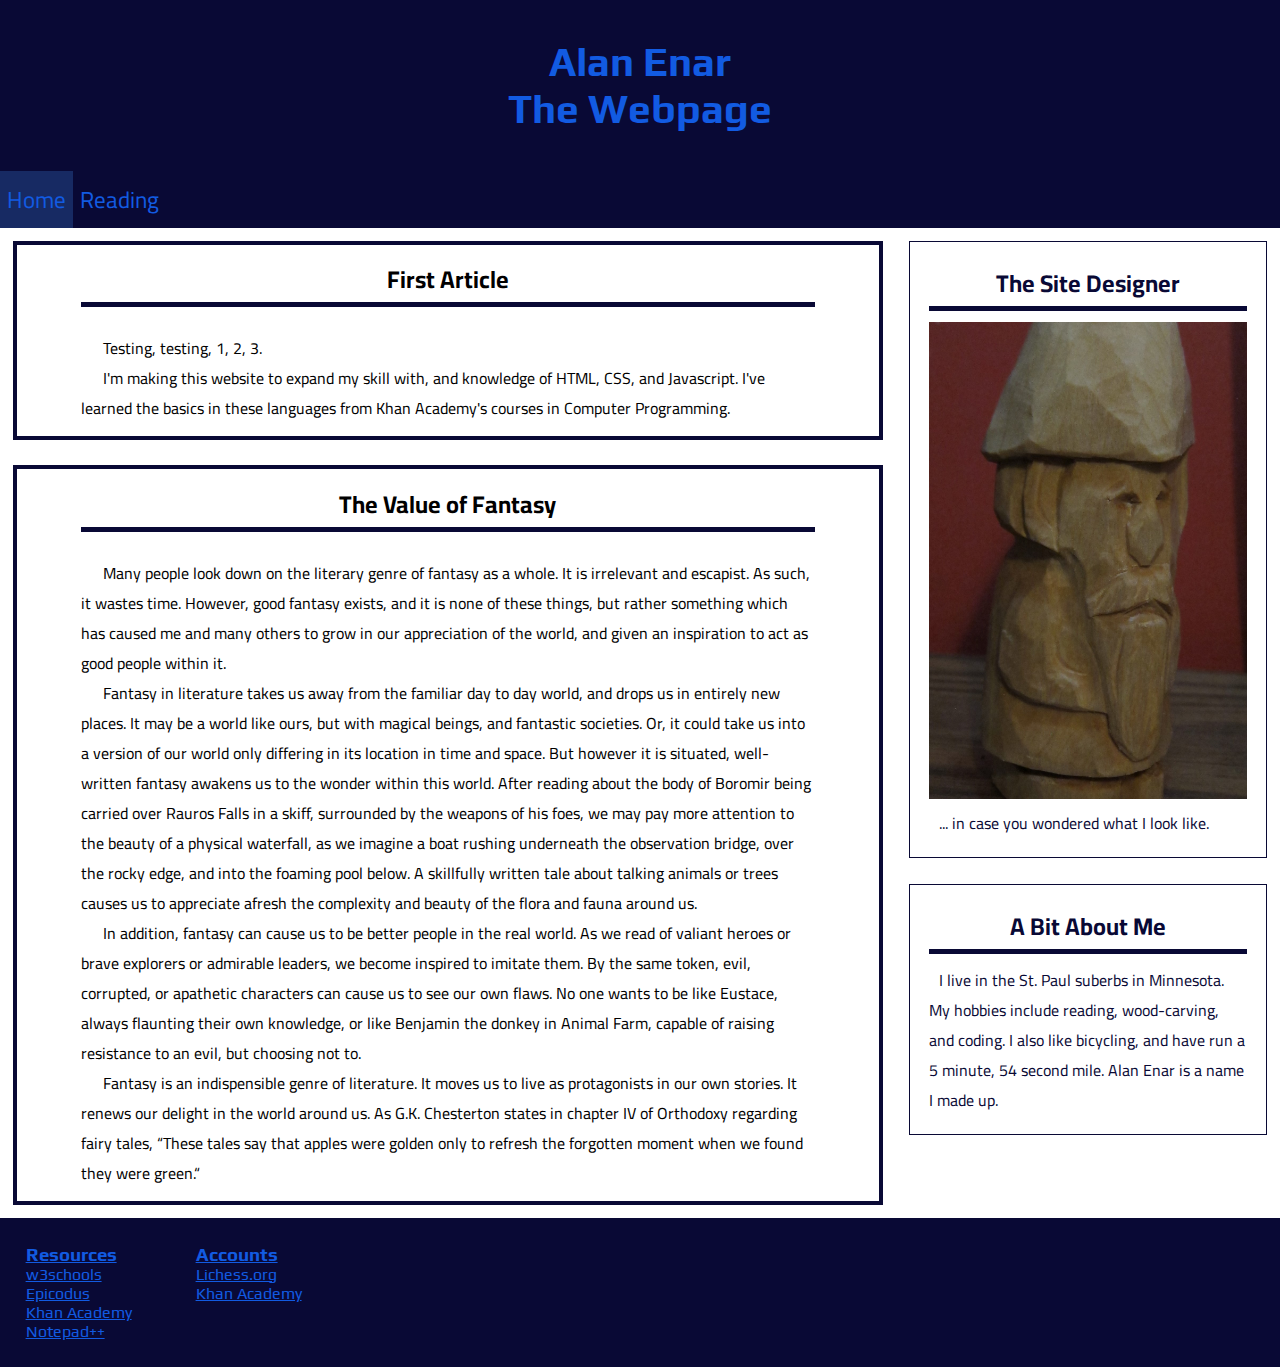
<file: index.html>
<!DOCTYPE HTML>
<html>
	<head>
		<!-- Meta Data -->
		<meta charset="UTF-8">
		<meta name = "author" content = "Alan Enar">
		<meta name="viewport" content="width=device-width, initial-scale=1.0">
		
		<title>Home | Alan Enar</title>
		
		<!-- Google fonts -->
		<link rel="preconnect" href="https://fonts.gstatic.com">
		<link href="https://fonts.googleapis.com/css2?family=Cairo:wght@600&display=swap" rel="stylesheet"> 		
		<link href="https://fonts.googleapis.com/css2?family=Play&display=swap" rel="stylesheet"> 		

		<!-- External Stylesheet -->
		<link rel = "stylesheet" type = "text/css" href = "styling.css">		
	</head>
	
	<body>
		<header><h1>Alan Enar<br>The Webpage</h1></header>
		
		<ul class = "navbar">		
			<!-- Uses relative file paths to each page -->
			<li><a class="active" href="Homepage.html">Home</a></li>
			<li><a href="Reading.html">Reading</a></li>
		</ul>

		<!-- Test article -->
		<article class = "column middle">
			<h2 class = "centered full-underline">First Article</h2>
			<p>Testing, testing, 1, 2, 3.</p>
			<p>I'm making this website to expand my skill with, and knowledge of HTML, CSS, and Javascript. I've learned the basics in these languages from Khan Academy's courses in Computer Programming.</p>
		</article>
		
		<!-- Picture of "me" -->
		<div class = "column side">
			<h2 class = "centered full-underline">The Site Designer</h2>
			<img src="Imgs\Gnome_Closeup.JPG" alt="[Picture of a whittled wooden gnome]" style=""> 
			<p>... in case you wondered what I look like.</p>
		</div>
		
		<!-- Article on the value of fantasy -->
		<article class = "column middle">
			<h2 class = "centered full-underline">The Value of Fantasy</h2>
			<p>Many people look down on the literary genre of fantasy as a whole. It is irrelevant and escapist. As such, it wastes time. However, good fantasy exists, and it is none of these things, but rather something which has caused me and many others to grow in our appreciation of the world, and given an inspiration to act as good people within it. </p>
			<p>Fantasy in literature takes us away from the familiar day to day world, and drops us in entirely new places. It may be a world like ours, but with magical beings, and fantastic societies. Or, it could take us into a version of our world only differing in its location in time and space. But however it is situated, well-written fantasy awakens us to the wonder within this world. After reading about the body of Boromir being carried over Rauros Falls in a skiff, surrounded by the weapons of his foes, we may pay more attention to the beauty of a physical waterfall, as we imagine a boat rushing underneath the observation bridge, over the rocky edge, and into the foaming pool below. A skillfully written tale about talking animals or trees causes us to appreciate afresh the complexity and beauty of the flora and fauna around us.</p> 
			<p>In addition, fantasy can cause us to be better people in the real world. As we read of valiant heroes or brave explorers or admirable leaders, we become inspired to imitate them. By the same token, evil, corrupted, or apathetic characters can cause us to see our own flaws. No one wants to be like Eustace, always flaunting their own knowledge, or like Benjamin the donkey in Animal Farm, capable of raising resistance to an evil, but choosing not to.</p>
			<p>Fantasy is an indispensible genre of literature. It moves us to live as protagonists in our own stories. It renews our delight in the world around us. As G.K. Chesterton states in chapter IV of Orthodoxy regarding fairy tales, “These tales say that apples were golden only to refresh the forgotten moment when we found they were green.“</p>

		</article>
		
		<!-- Sidebar info about myself -->
		<div class = "column side">
			<h2 class= "centered full-underline">A Bit About Me</h2>
			<p>I live in the St. Paul suberbs in Minnesota. My hobbies include reading, wood-carving, and coding. I also like bicycling, and have run a 5 minute, 54 second mile. Alan Enar is a name I made up.</p>
		</div>
		
		<footer class = "column full">
			<div class="footer_section">
				<h3>Resources</h3>
				<nav>
					<a href="https://www.w3schools.com/">w3schools</a> <br>
					<a href="https://www.learnhowtoprogram.com/introduction-to-programming/getting-started-at-epicodus/learn-how-to-program">Epicodus</a> <br>
					<a href="https://www.khanacademy.org/computer-programing">Khan Academy</a><br>
					<a href="https://notepad-plus-plus.org">Notepad++</a>
				</nav>
			</div>
			
			<div class="footer_section">
				<h3>Accounts</h3>
				<nav>
					<a href="https://lichess.org/@/KingsKnight16">Lichess.org</a> <br>
					<a href="https://www.khanacademy.org/profile/Nar07/">Khan Academy</a>
				</nav>
			</div>
		</footer>
	</body>	
</html>
</file>
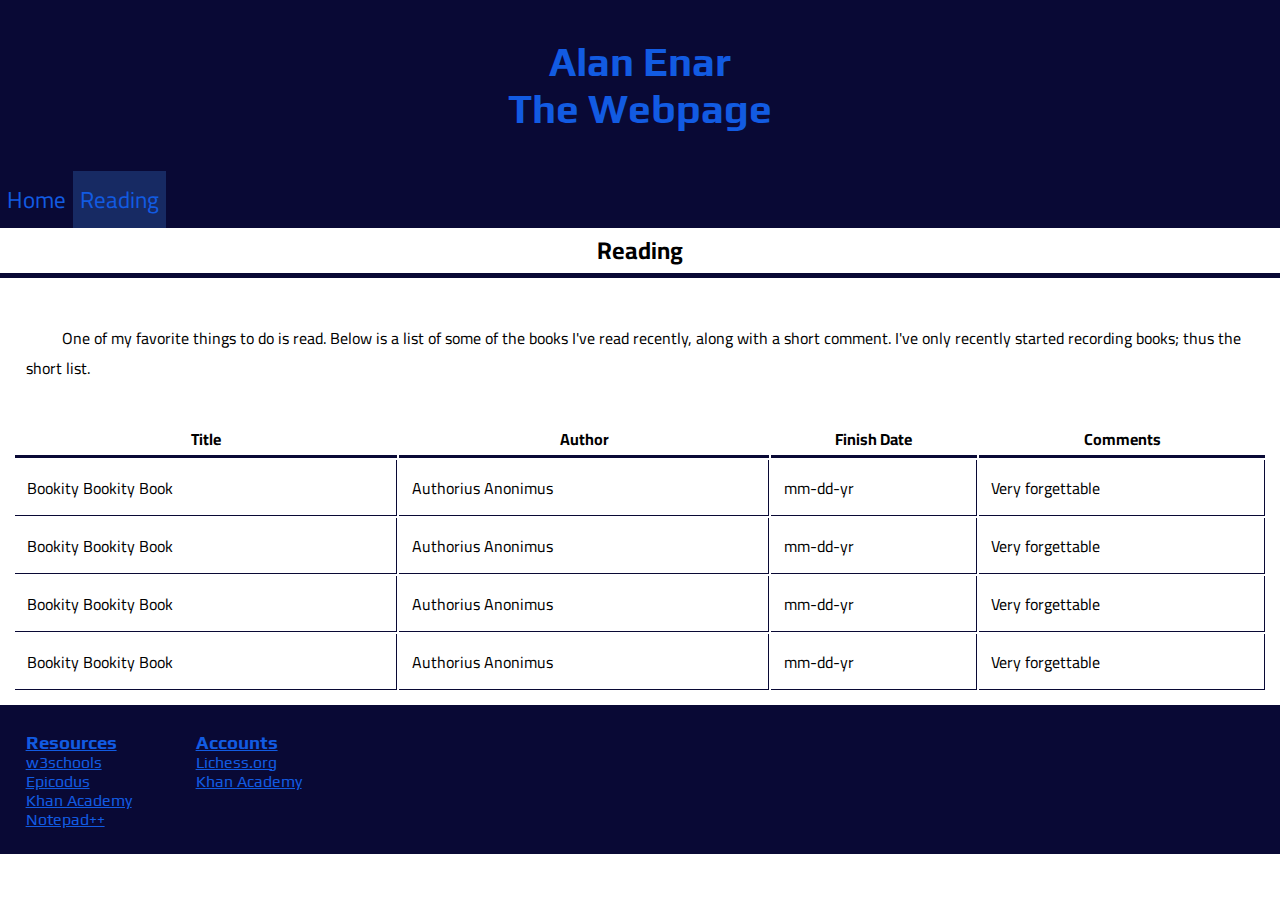
<file: Reading.html>
<!DOCTYPE HTML>

<html>
	<head>
		<!-- Meta Data -->
		<meta charset="UTF-8">
		<meta name = "author" content = "Alan Enar">
		<meta name="viewport" content="width=device-width, initial-scale=1.0">
		
		<title>Reading | Nathan Rekstad</title>
		
		<!-- Google fonts -->
		<link rel="preconnect" href="https://fonts.gstatic.com">
		<link href="https://fonts.googleapis.com/css2?family=Cairo:wght@600&display=swap" rel="stylesheet"> 		
		<link href="https://fonts.googleapis.com/css2?family=Play&display=swap" rel="stylesheet"> 		
		
		<!-- External Stylesheet -->
		<link rel = "stylesheet" type = "text/css" href = "styling.css">		
	</head>
	
	<body>
		<header><h1>Alan Enar<br>The Webpage</h1></header>
		
		<ul class = "navbar">		
			<!-- Uses relative file paths to each page -->
			<li><a href="index.html">Home</a></li>
			<li><a class="active" href="Reading.html">Reading</a></li>
		</ul>
					
		<h2 class= "centered full-underline">Reading</h2>
				
		<p class = "give-margin">One of my favorite things to do is read. Below is a list of some of the books I've read recently, along with a short comment. I've only recently started recording books; thus the short list.</p>
		
		<table id="books">
			<!--caption><h2>Books I've Read</h2></caption-->
			<thead>
				<th>Title</th>
				<th>Author</th>
				<th>Finish Date</th>
				<th>Comments</th>
			</thead>
			<!-- I fill the table in the script tag. -->
		</table>
		
		<footer class = "column full">
			<div class="footer_section">
				<h3>Resources</h3>
				<nav>
					<a href="w3schools.com">w3schools</a> <br>
					<a href="https://www.learnhowtoprogram.com/introduction-to-programming/getting-started-at-epicodus/learn-how-to-program">Epicodus</a> <br>
					<a href="https://www.khanacademy.org/computer-programing">Khan Academy</a><br>
					<a href="https://notepad-plus-plus.org">Notepad++</a>
				</nav>
			</div>
			
			<div class="footer_section">
				<h3>Accounts</h3>
				<nav>
					<a href="https://lichess.org/@/KingsKnight16">Lichess.org</a> <br>
					<a href="https://www.khanacademy.org/profile/Nar07/">Khan Academy</a>
				</nav>
			</div>
		</footer>
		
		<!-- Array of books -->
		<script>
			// Array of books 
			var books = [
				{
					title: "Bookity Bookity Book",
					author: "Authorius Anonimus",
					finishDate: "mm-dd-yr",
					comment: "Very forgettable",
				},
				{
					title: "Bookity Bookity Book",
					author: "Authorius Anonimus",
					finishDate: "mm-dd-yr",
					comment: "Very forgettable",
				},
				{
					title: "Bookity Bookity Book",
					author: "Authorius Anonimus",
					finishDate: "mm-dd-yr",
					comment: "Very forgettable",
				},
				{
					title: "Bookity Bookity Book",
					author: "Authorius Anonimus",
					finishDate: "mm-dd-yr",
					comment: "Very forgettable",
				},				
			];
		</script>
		
		<!-- Fill up the table with books -->
		<script>
            // Fill the table
            function fillTable (){
                let bookTable = document.getElementById("books");
                for (var i = 0; i < books.length; i++){
                    let book = books[i];
                    
                    // Create a new row
                    let row = document.createElement("tr");
                    
                    // Create slots for the row
                    let title = document.createElement("td"),
                        author = document.createElement("td"),
                        review = document.createElement("td"),
						date = document.createElement("td");
                    // Set the contents of the slots to the relevent info.    
                    title.textContent = book.title;
                    author.textContent = book.author;
					date.textContent = book.finishDate;
                    review.textContent = book.comment;
                    
                    // Add the slots to the row
                    row.append(title);
                    row.append(author);
					row.append(date);
                    row.append(review);
                    
                    // Add the row to the table.
                    bookTable.append(row);
                }
            }
            
            fillTable();
		</script>
	</body>
</html>
</file>
<file: styling.css>
/* General styling */
*{
	margin: 0px;/*Eliminates annoying gaps between header, navbar, etc.*/
	box-sizing: border-box;
}

body {
	position: absolute;
	background: White;
	font-family: "Cairo", sans-serif;
	width: 100%;
}	

article {
	background: white;
	color: black;
	padding: 1% 5% 1% 5%;
	border: #090935 4px solid;	
	margin:1%;
}

p {
	text-indent: 3%;
	position: relative;
}

header {
	background: #090935;
	padding-top:3%;
	padding-bottom:3%;
	font-family: "Play", sans-serif;
	color:#125BE2;
	text-align: center;
	font-size: 127%;
}

footer {
	background: #090935;
	font-family: "Play", sans-serif;
}

footer h3 {
	margin-bottom: 0;
	text-decoration: underline;
	color: #125BE2;
}

nav a {
	color: #125BE2;
}

.centered {
	margin-left: auto;
	margin-right: auto;
	text-align: center;
}

.full-underline {
	border-bottom: #090935 5px solid;
	margin-bottom: 3.5%;
}

.give-margin {
	margin: 2%;
}

.active {
	background: #172a63;
}

/* Column styling, thanks to w3schools.com */
 /* Create three equal columns that floats next to each other */
.column {
  float: left;
}

.column.full {
	width: 100%;
}

/* Center column */
.column.middle {
	width: 68%;
}

/* Clear floats after the columns */
.row:after {
  content: "";
  display: table;
  clear: both;
}

/* Responsive layout - makes the three columns stack on top of each other instead of next to each other on smaller screens (600px wide or less) */
@media screen and (max-width: 300px) {
  .column.side, .column.middle {
    width: 100%;
  }
} 

/* Styling for the side info columns */
/* Side columns */
.column.side {
	background: rgb(255, 255, 255);
	position: relative;
	float: right;
	color: #090935;
	border: 1px #090935 solid;
	width: 28%;
	padding: 1.5%;
	margin:1%;
}

.column.side img {
	object-fit: cover;
	width: 100%
}

/* Styling for the nav bar at the top */
ul.navbar {
  list-style-type: none;
  overflow: hidden;
  background: #090935;
  padding: 0px;
}

.navbar li {
  float: left;
}

.navbar li:hover {
	background-color: #2424A3;
}

.navbar li a {
  display: block;
  text-decoration: none;
  padding: 7px;
  font-size:144%;
  color: #125BE2;
}					

.footer_section {
	float: left;
	margin: 2%;
	margin-right:3%;
}

/*
	#2424A3 darker blue
	#125BE2 light blue`
	#172a63 active link blue
	#090935 very dark blue
	CSS colors https://www.w3schools.com/colors/colors_names.asp
*/

/* Styling for the book table */
table#books {
	background: white;
	padding: 1%;
	width: 100%;
	font-family: "Cairo", sans-serif;
}

table#books caption {
	background:white;
	padding:1%;
	font-family: "Play", sans-serif;
	text-align: center;
}

#books th {
	border-bottom: #090935 3px solid;
}

#books td {
	border-right: #090935 1.5px solid;
	border-bottom: #090935 1.5px solid;
	padding: 1%;
}
</file>
